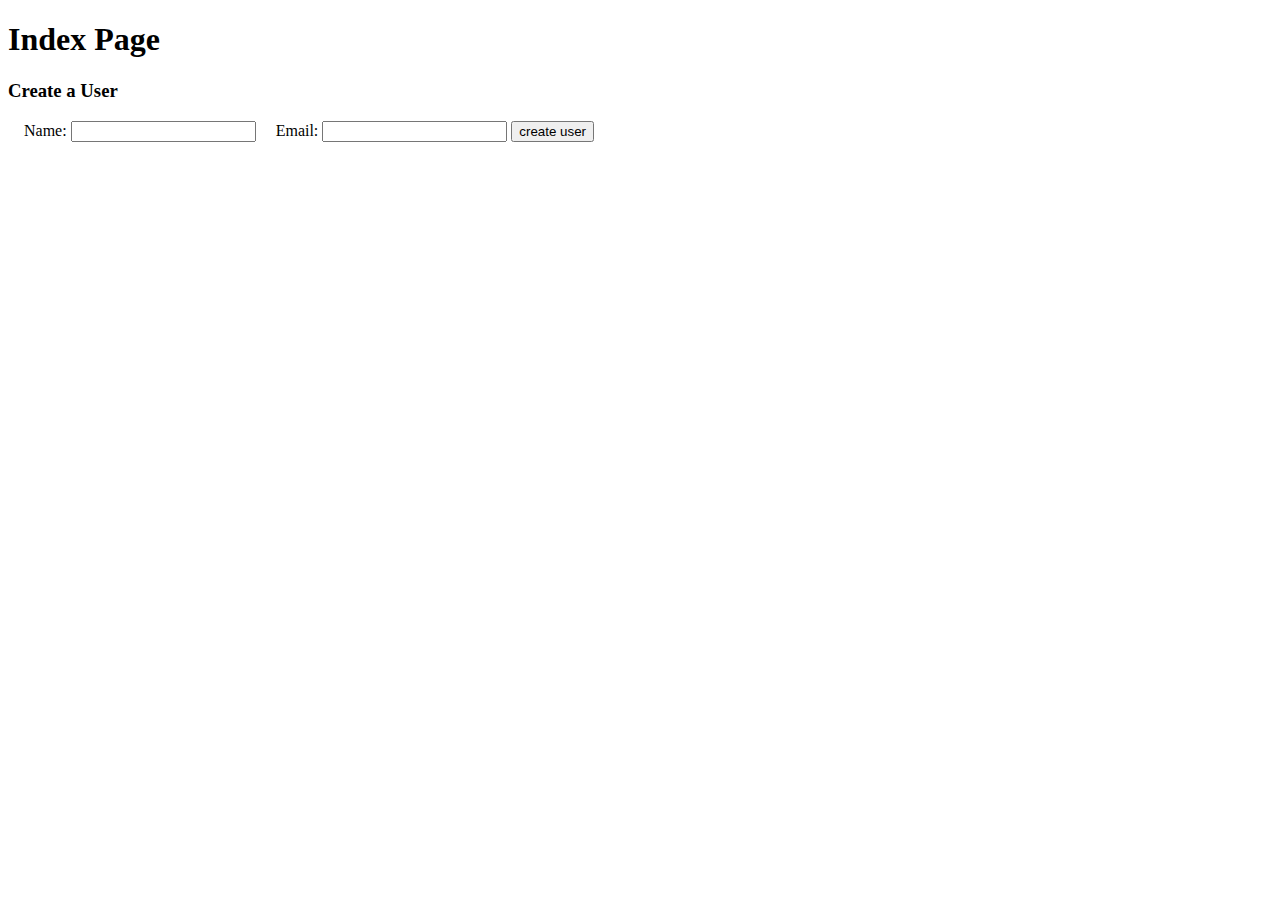
<file: w1d4/form_test/templates/index.html>
<!DOCTYPE html>
<html lang="en">
<head>
    <meta charset="UTF-8">
    <meta http-equiv="X-UA-Compatible" content="IE=edge">
    <meta name="viewport" content="width=device-width, initial-scale=1.0">
    <title>Document</title>
</head>
<body>
    <h1>Index Page</h1>
    <h3>Create a User</h3>
        <form action='/users' method='post'>
        <label for='name'>Name:</label>
        <input type='text' name='name'>
        <label for='email'>Email:</label>
        <input type='text' name='email'>
        <input type='submit' value='create user'>
    </form>
    
</body>
</html>
</file>
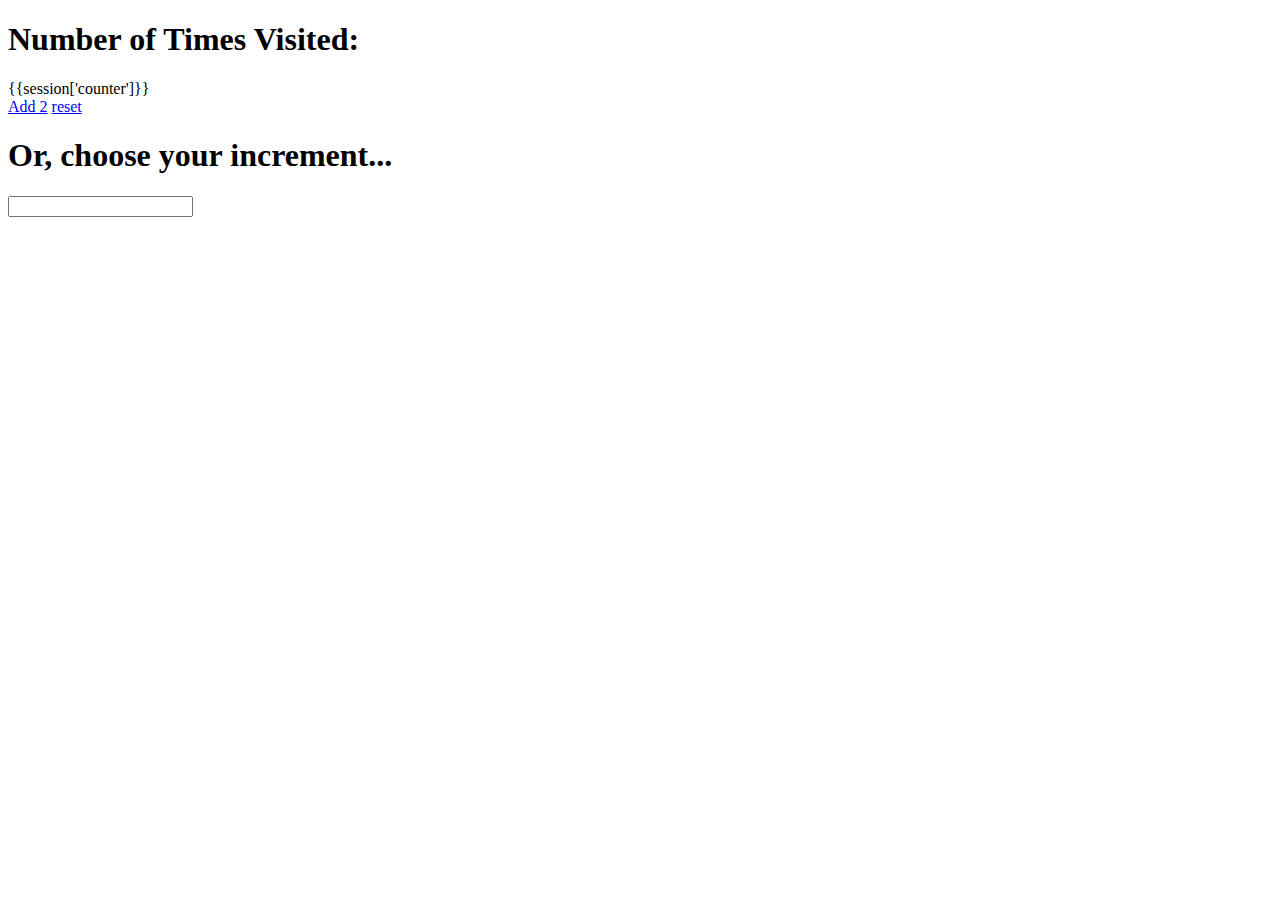
<file: w1d5/counter/templates/index.html>
<!DOCTYPE html>
<html lang="en">
<head>
    <meta charset="UTF-8">
    <meta http-equiv="X-UA-Compatible" content="IE=edge">
    <meta name="viewport" content="width=device-width, initial-scale=1.0">
    <title>Document</title>
    <link href="https://cdn.jsdelivr.net/npm/bootstrap@5.1.3/dist/css/bootstrap.min.css" rel="stylesheet" integrity="sha384-1BmE4kWBq78iYhFldvKuhfTAU6auU8tT94WrHftjDbrCEXSU1oBoqyl2QvZ6jIW3" crossorigin="anonymous">

</head>
<body>
    <div class="text-center">
        <h1>Number of Times Visited:</h1>
        <div class="h1">
            {{session['counter']}}
        </div>
    </div>
    <div class="d-flex justify-content-sm-center mt-4">
        <a href="/tracker" class="btn btn-success mt-4 mx-5">Add 2</a>
        <a href="/reset" class="btn btn-danger mt-4 mx-5"> reset</a>
    </div>
    <div class="mt-4 text-center">
        <h1>Or, choose your increment...</h1>
        <form action="/choose" method="post">
            <input type="number" name="choose" id="" class="btn-primary">
        </form>
    </div>
</body>
</html>
<!-- session.clear()		# clears all keys
session.pop('key_name')		# clears a specific key
 -->
</file>
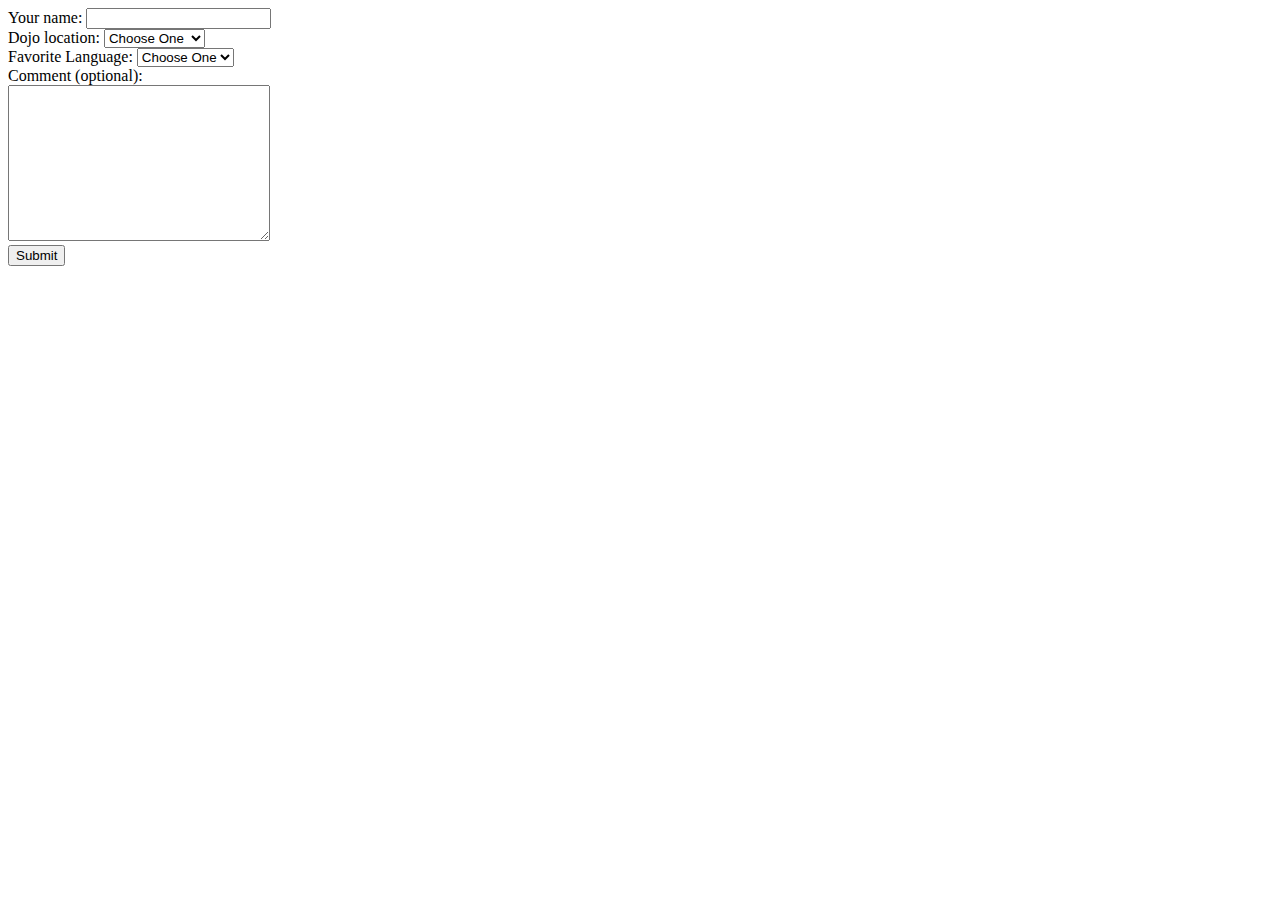
<file: w1d5/dojo_survey/templates/index.html>
<!DOCTYPE html>
<html lang="en">
<head>
    <meta charset="UTF-8">
    <meta http-equiv="X-UA-Compatible" content="IE=edge">
    <meta name="viewport" content="width=device-width, initial-scale=1.0">
    <title>Document</title>
    <link href="https://cdn.jsdelivr.net/npm/bootstrap@5.1.3/dist/css/bootstrap.min.css" rel="stylesheet" integrity="sha384-1BmE4kWBq78iYhFldvKuhfTAU6auU8tT94WrHftjDbrCEXSU1oBoqyl2QvZ6jIW3" crossorigin="anonymous">
</head>
<body><div class="container">
    
        <div class="m-4 card align-items-center" >
            <form action="/return_session" method="post">
                <div class="d-block mt-4">
                    <label for="name">Your name:</label>
                    <input type="text" name="name">
                </div>
                <div class="d-block mt-4">
                    <label for="location">Dojo location:</label>
                    <select name="location" id="location">
                        <option value="choose one" selected hidden disabled">Choose One</option>
                        <option value="Chicago" name="Chicago">Chicago</option>
                        <option value="San Jose">Silicon Valley</option>
                        <option value="Boise">Boise</option>
                        <option value="Los Angeles">Los Angeles</option>
                        <option value="Bellevue">Bellevue</option>
                    </select>
                </div>
                <div class="d-block mt-4">
                    <label for="fave_language">Favorite Language:</label>
                    <select name="fave_language" id="fave_language">
                        <option value="choose one" selected hidden disable>Choose One</option>
                        <option value="python">Python</option>
                        <option value="JavaScript">JavaScript</option>
                        <option value="Java">Java</option>
                    </select>
                </div>
                <div class="d-block mt-4"><label for="comment">Comment (optional):</label></div>
                <textarea name="comment" id="comment" cols="30" rows="10"></textarea>
                <div class="d-block"><input type="submit"></div>
            </form>
        </div>
</div>
</body>
</html>
</file>
